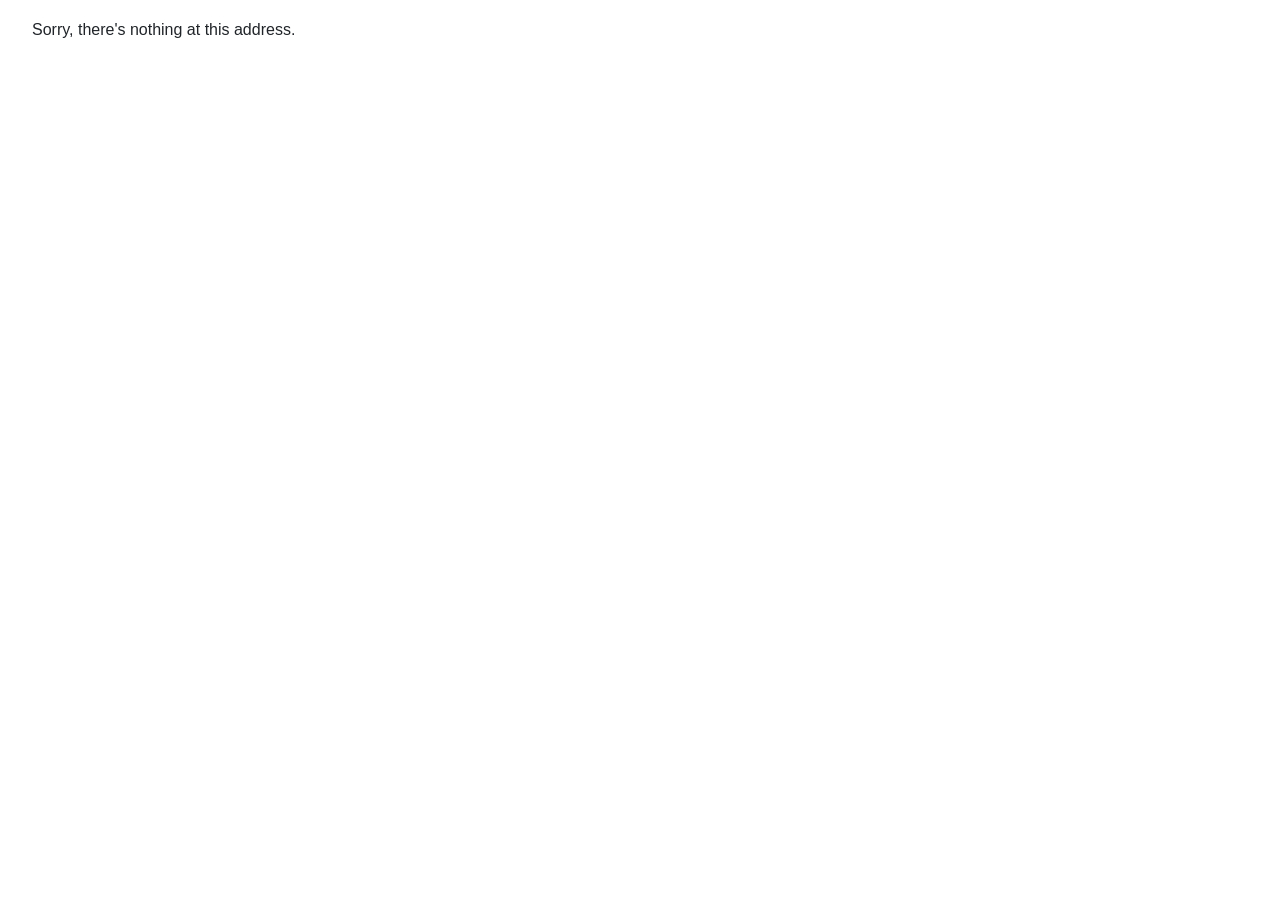
<file: index.html>
<!DOCTYPE html>
<html lang="en">

<head>
    <meta charset="utf-8" />
    <meta name="viewport" content="width=device-width, initial-scale=1.0" />
    <title>Wouter Huysentruit</title>
    <base href="/" />
    <link rel="stylesheet" href="css/bootstrap/bootstrap.min.css" />
    <link rel="stylesheet" href="css/app.css" />
    <link rel="icon" type="image/png" href="favicon.png" />
    <link href="Website.styles.css" rel="stylesheet" />
</head>

<body>
    <div id="app">
        <svg class="loading-progress">
            <circle r="40%" cx="50%" cy="50%" />
            <circle r="40%" cx="50%" cy="50%" />
        </svg>
        <div class="loading-progress-text"></div>
    </div>

    <div id="blazor-error-ui">
        An unhandled error has occurred.
        <a href="" class="reload">Reload</a>
        <a class="dismiss">🗙</a>
    </div>
    <script src="_framework/blazor.webassembly.js" autostart="false"></script>

    <script type="module">
        import { BrotliDecode } from './js/decode.min.js';
        Blazor.start({
            loadBootResource: function (type, name, defaultUri, integrity) {
                if (type !== 'dotnetjs' && location.hostname !== 'localhost' && type !== 'configuration') {
                    return (async function () {
                        const response = await fetch(defaultUri + '.br', { cache: 'no-cache' });
                        if (!response.ok) {
                            throw new Error(response.statusText);
                        }
                        const originalResponseBuffer = await response.arrayBuffer();
                        const originalResponseArray = new Int8Array(originalResponseBuffer);
                        const decompressedResponseArray = BrotliDecode(originalResponseArray);
                        const contentType = type ===
                            'dotnetwasm' ? 'application/wasm' : 'application/octet-stream';
                        return new Response(decompressedResponseArray,
                            { headers: { 'content-type': contentType } });
                    })();
                }
            }
        });
    </script>
</body>

</html>
</file>
<file: css/app.css>
html, body {
    font-family: 'Helvetica Neue', Helvetica, Arial, sans-serif;
}

h1:focus {
    outline: none;
}

a, .btn-link {
    color: #0071c1;
}

.btn-primary {
    color: #fff;
    background-color: #1b6ec2;
    border-color: #1861ac;
}

.btn:focus, .btn:active:focus, .btn-link.nav-link:focus, .form-control:focus, .form-check-input:focus {
  box-shadow: 0 0 0 0.1rem white, 0 0 0 0.25rem #258cfb;
}

.content {
    padding-top: 1.1rem;
}

.valid.modified:not([type=checkbox]) {
    outline: 1px solid #26b050;
}

.invalid {
    outline: 1px solid red;
}

.validation-message {
    color: red;
}

#blazor-error-ui {
    background: lightyellow;
    bottom: 0;
    box-shadow: 0 -1px 2px rgba(0, 0, 0, 0.2);
    display: none;
    left: 0;
    padding: 0.6rem 1.25rem 0.7rem 1.25rem;
    position: fixed;
    width: 100%;
    z-index: 1000;
}

    #blazor-error-ui .dismiss {
        cursor: pointer;
        position: absolute;
        right: 0.75rem;
        top: 0.5rem;
    }

.blazor-error-boundary {
    background: url([data-uri]) no-repeat 1rem/1.8rem, #b32121;
    padding: 1rem 1rem 1rem 3.7rem;
    color: white;
}

    .blazor-error-boundary::after {
        content: "An error has occurred."
    }

.loading-progress {
    position: relative;
    display: block;
    width: 8rem;
    height: 8rem;
    margin: 20vh auto 1rem auto;
}

    .loading-progress circle {
        fill: none;
        stroke: #e0e0e0;
        stroke-width: 0.6rem;
        transform-origin: 50% 50%;
        transform: rotate(-90deg);
    }

        .loading-progress circle:last-child {
            stroke: #1b6ec2;
            stroke-dasharray: calc(3.141 * var(--blazor-load-percentage, 0%) * 0.8), 500%;
            transition: stroke-dasharray 0.05s ease-in-out;
        }

.loading-progress-text {
    position: absolute;
    text-align: center;
    font-weight: bold;
    inset: calc(20vh + 3.25rem) 0 auto 0.2rem;
}

    .loading-progress-text:after {
        content: var(--blazor-load-percentage-text, "Loading");
    }

code {
    color: #c02d76;
}
</file>
<file: Website.styles.css>
/* /Layout/MainLayout.razor.rz.scp.css */
.page[b-xtecwqdy6g] {
    position: relative;
    display: flex;
    flex-direction: column;
}

main[b-xtecwqdy6g] {
    flex: 1;
}

.sidebar[b-xtecwqdy6g] {
    background-image: linear-gradient(180deg, rgb(5, 39, 103) 0%, #3a0647 70%);
}

.top-row[b-xtecwqdy6g] {
    background-color: #f7f7f7;
    border-bottom: 1px solid #d6d5d5;
    justify-content: flex-end;
    height: 3.5rem;
    display: flex;
    align-items: center;
}

    .top-row[b-xtecwqdy6g]  a, .top-row[b-xtecwqdy6g]  .btn-link {
        white-space: nowrap;
        margin-left: 1.5rem;
        text-decoration: none;
    }

    .top-row[b-xtecwqdy6g]  a:hover, .top-row[b-xtecwqdy6g]  .btn-link:hover {
        text-decoration: underline;
    }

    .top-row[b-xtecwqdy6g]  a:first-child {
        overflow: hidden;
        text-overflow: ellipsis;
    }

@media (max-width: 640.98px) {
    .top-row[b-xtecwqdy6g] {
        justify-content: space-between;
    }

    .top-row[b-xtecwqdy6g]  a, .top-row[b-xtecwqdy6g]  .btn-link {
        margin-left: 0;
    }
}

@media (min-width: 641px) {
    .page[b-xtecwqdy6g] {
        flex-direction: row;
    }

    .sidebar[b-xtecwqdy6g] {
        width: 250px;
        height: 100vh;
        position: sticky;
        top: 0;
    }

    .top-row[b-xtecwqdy6g] {
        position: sticky;
        top: 0;
        z-index: 1;
    }

    .top-row.auth[b-xtecwqdy6g]  a:first-child {
        flex: 1;
        text-align: right;
        width: 0;
    }

    .top-row[b-xtecwqdy6g], article[b-xtecwqdy6g] {
        padding-left: 2rem !important;
        padding-right: 1.5rem !important;
    }
}
</file>
